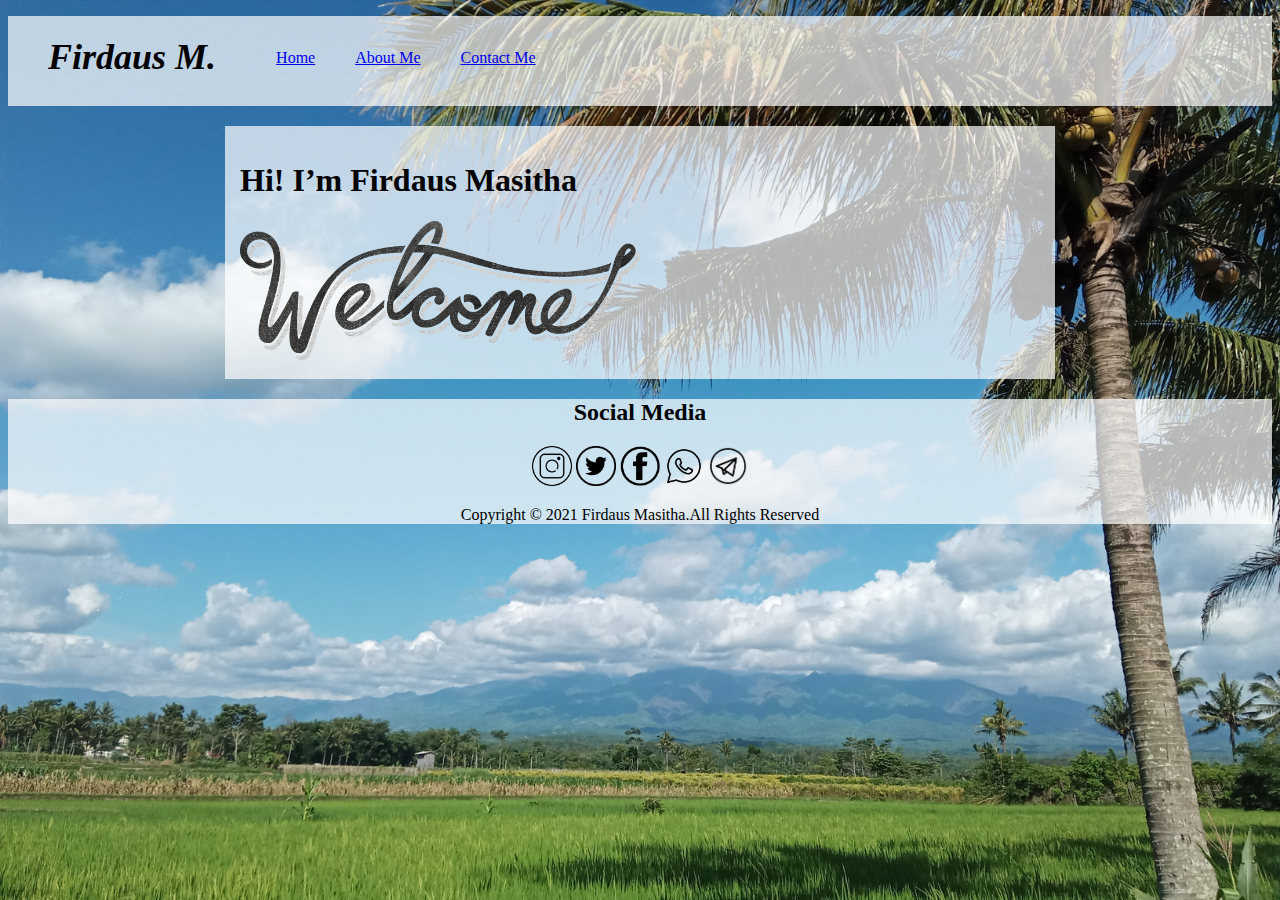
<file: index.html>
<!DOCTYPE html>
<html lang="en">
<head>
    <meta charset="UTF-8">
    <meta http-equiv="X-UA-Compatible" content="IE=edge">
    <meta name="viewport" content="width=device-width, initial-scale=1.0">
    <title>Firdaus Masitha</title>
    <link rel="stylesheet" href="stylesheet.css">
</head>
<body>
    <div class="header">
        <div class="header-logo">Firdaus M.</div>
        <div class="header-list">
            <ul>
                <li class="label-link" data-scroll>
                    <a href="index.html"data-scroll-to>
                    Home
                    </a>
                </li>
                <li class="label-link" data-scroll>
                    <a href="about.html"data-scroll-to>
                    About Me
                    </a>
                </li>
                <li class="label-link" data-scroll>
                    <a href="contact.html"copy.html data-scroll-to>
                    Contact Me
                    </a>
                </li>
            </ul>
        </div>
    </div>
    <div class="satu">
        <h1 class="a-header" data-scroll>
            <span class=title_line>Hi! I’m</span>
            <span class=title_line>Firdaus Masitha</span>
        </h1>
        <img src="welcome.png" alt="" width="400px">
    </div>
    <div class="footer">
        <h2>Social Media</h2>
        <div class="footer-item">
            <a href="https://instagram.com/firdausie_"><img src="Instagram.png" alt="" width="40px"></a>
            <a href="https://twitter.com/firdausie_"><img src="Twitter.png" alt="" width="40px"></a>
            <a href="https://facebook.com.com/Firdaus Masyitha"><img src="Facebook.png" alt="" width="40px"></a>
            <a href="https://wa.me/6285536572019"><img src="whatsapp.png" alt=""  width="40px"></a>
            <a href="https://t.me/FirdausMasitha"><img src="telegram.png" alt=""  width="40px"></a>
        </div>
        <p>Copyright © 2021 Firdaus Masitha.All Rights Reserved</p>
    </div>
</body>
</html>
</file>
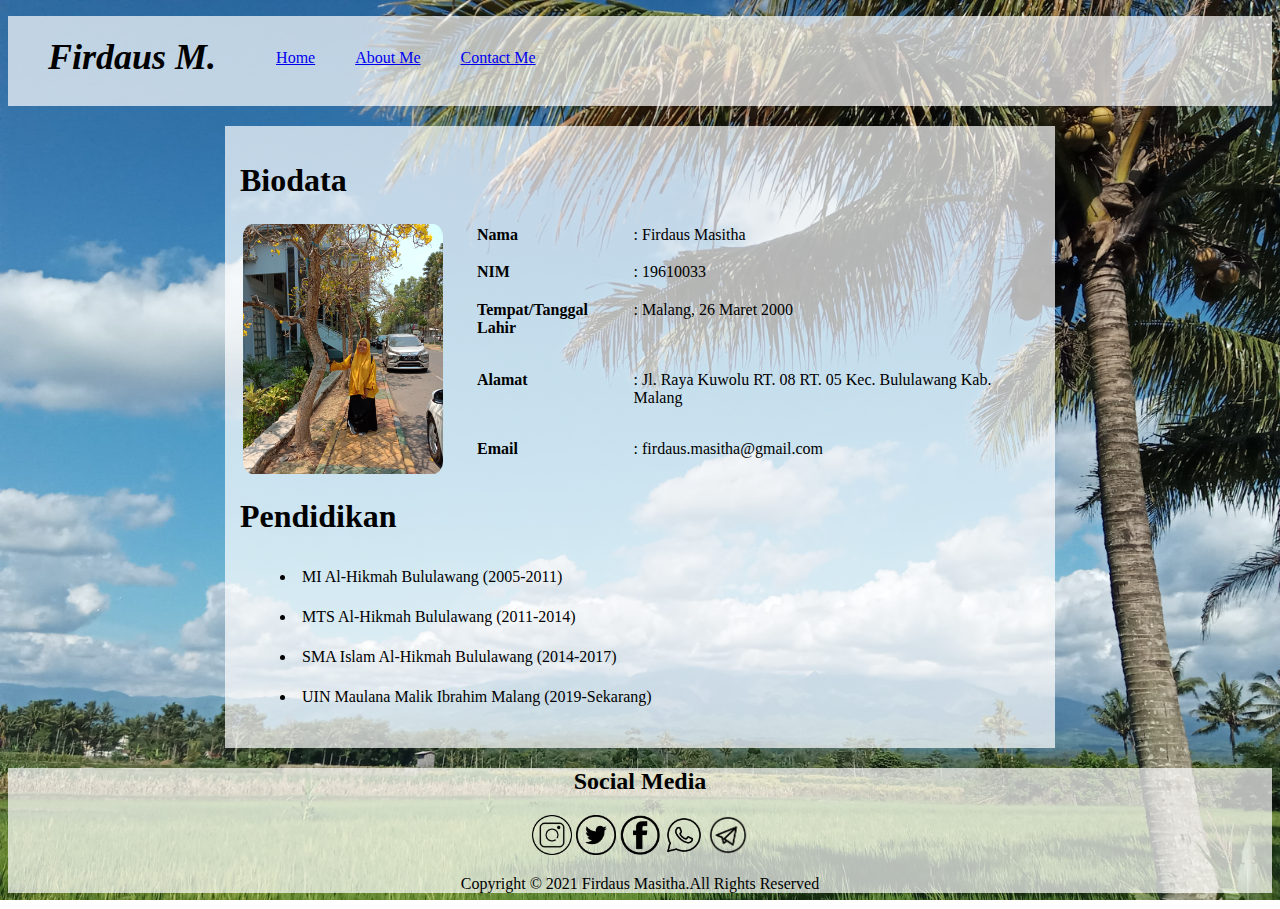
<file: about.html>
<!DOCTYPE html>
<html lang="en">
<head>
    <meta charset="UTF-8">
    <meta http-equiv="X-UA-Compatible" content="IE=edge">
    <meta name="viewport" content="width=device-width, initial-scale=1.0">
    <title>Firdaus Masitha</title>
    <link rel="stylesheet" href="stylesheet.css">
</head>
<body>
    <div class="header">
        <div class="header-logo">Firdaus M.</div>
        <div class="header-list">
            <ul>
                <li class="label-link" data-scroll>
                    <a href="index.html"data-scroll-to>
                    Home
                    </a>
                </li>
                <li class="label-link" data-scroll>
                    <a href="about.html"data-scroll-to>
                    About Me 
                    </a>
                </li>
                <li class="label-link" data-scroll>
                    <a href="contact.html"copy.html data-scroll-to>
                    Contact Me
                    </a>
                </li>
            </ul>
        </div>
    </div>
    <div class="satu">
        <h1>Biodata</h1>
        <table>
            <tr>
                <td rowspan="6" width="100px" ><img src="Foto.jpg" alt="" width="200px" style="display: block; 
                border-radius: 5%; border-color: white; margin-right: 30px; border: 2px;" ></td>
            </tr>
            <tr>
                <td><b>Nama</b></td>
                <td>: Firdaus Masitha</td>
            </tr>
            <tr>
                <td><b>NIM</b></td>
                <td>: 19610033</td>
            </tr>
            <tr>
                <td><b>Tempat/Tanggal Lahir</b></td>
                <td>: Malang, 26 Maret 2000</td>
            </tr>
            <tr>
                <td><b>Alamat</b></td>
                <td>: Jl. Raya Kuwolu RT. 08 RT. 05 Kec. Bululawang Kab. Malang</td>
            </tr>
            <tr>
                <td><b>Email</b></td>
                <td>: firdaus.masitha@gmail.com</td>
            </tr>
        </table>
        <h1>Pendidikan</h1>
        <ul>
            <li>MI Al-Hikmah Bululawang (2005-2011)</li>
            <li>MTS Al-Hikmah Bululawang (2011-2014)</li>
            <li>SMA Islam Al-Hikmah Bululawang (2014-2017)</li>
            <li>UIN Maulana Malik Ibrahim Malang (2019-Sekarang)</li>
        </ul>
    </div>
    
    <div class="footer">
        <h2>Social Media</h2>
        <div class="footer-item">
            <a href="https://instagram.com/firdausie_"><img src="Instagram.png" alt="" width="40px"></a>
            <a href="https://twitter.com/firdausie_"><img src="Twitter.png" alt="" width="40px"></a>
            <a href="https://facebook.com.com/Firdaus Masyitha"><img src="Facebook.png" alt="" width="40px"></a>
            <a href="https://wa.me/6285536572019"><img src="whatsapp.png" alt=""  width="40px"></a>
            <a href="https://t.me/FirdausMasitha"><img src="telegram.png" alt=""  width="40px"></a>
        </div>
        <p>Copyright © 2021 Firdaus Masitha.All Rights Reserved</p>
    </div>
</body>
</html>
</file>
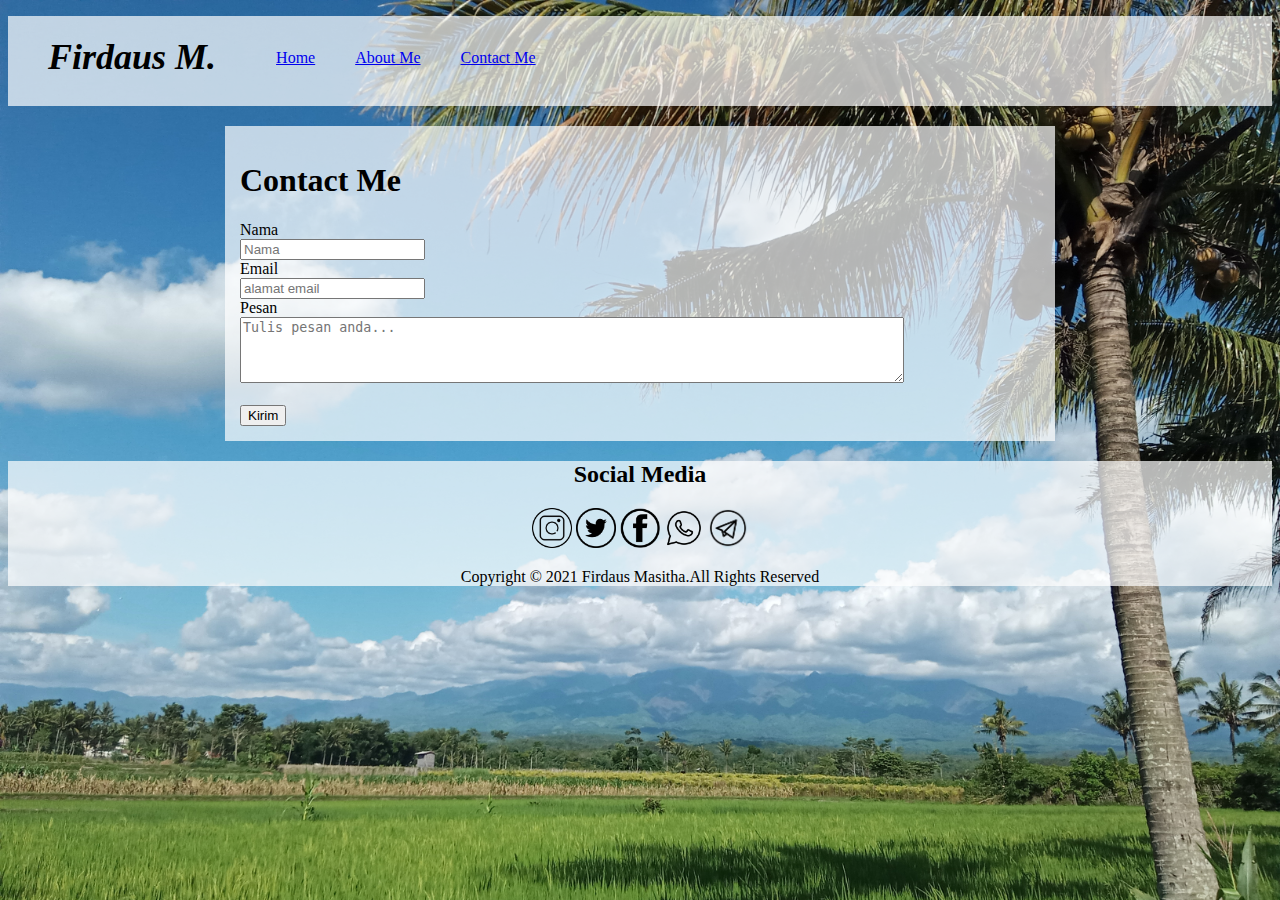
<file: contact.html>
<!DOCTYPE html>
<html lang="en">
<head>
    <meta charset="UTF-8">
    <meta http-equiv="X-UA-Compatible" content="IE=edge">
    <meta name="viewport" content="width=device-width, initial-scale=1.0">
    <title>Firdaus Masitha</title>
    <link rel="stylesheet" href="stylesheet.css">
</head>
<body>
    <div class="header">
        <div class="header-logo">Firdaus M.</div>
        <div class="header-list">
            <ul>
                <li class="label-link" data-scroll>
                    <a href="index.html"data-scroll-to>
                    Home
                    </a>
                </li>
                <li class="label-link" data-scroll>
                    <a href="about.html"data-scroll-to>
                    About Me
                    </a>
                </li>
                <li class="label-link" data-scroll>
                    <a href="contact.html"copy.html data-scroll-to>
                    Contact Me
                    </a>
                </li>
            </ul>
        </div>
    </div>
    <div class="satu">
        <h1>Contact Me</h1>
        <form action="mailto:firdaus.masitha@gmail.com" method="post" enctype="text/plain">
            <label for="Nama">Nama</label><br />
            <input type="Nama" name="Nama" placeholder="Nama"/>
            <br />
            <label for="email">Email</label><br />
            <input type="email" name="email" placeholder="alamat email"/>
            <br />
            <label for="message">Pesan</label><br />
            <textarea name="message" placeholder="Tulis pesan anda..." rows="4" cols="80"></textarea>
            <br />
            <br />
            <input type="submit" value="Kirim" />
        </form>
    </div>
    <div class="footer">
        <h2>Social Media</h2>
        <div class="footer-item">
            <a href="https://instagram.com/firdausie_"><img src="Instagram.png" alt="" width="40px"></a>
            <a href="https://twitter.com/firdausie_"><img src="Twitter.png" alt="" width="40px"></a>
            <a href="https://facebook.com.com/Firdaus Masyitha"><img src="Facebook.png" alt="" width="40px"></a>
            <a href="https://wa.me/6285536572019"><img src="whatsapp.png" alt=""  width="40px"></a>
            <a href="https://t.me/FirdausMasitha"><img src="telegram.png" alt=""  width="40px"></a>
        </div>
        <p>Copyright © 2021 Firdaus Masitha.All Rights Reserved</p>
    </div>
</body>
</html>
</file>
<file: stylesheet.css>
body{
 
        font-family: 'Times New Roman', Times, serif;
        text-decoration: none; background-image: url("Background.jpg"); background-size: cover; 
        background-attachment: fixed; text-decoration: none;
    }
    
.header {
    background-color: rgba(255, 255, 255, 0.7);
    color: black;
    height: 90px;
}
.header-logo {
    float: left;
    font-family: 'cursive';
    font-style: italic;
    font-weight: bold;
    font-size: 36px;
    padding: 20px 40px;
}
.header-list li{
    list-style: none; float:left; padding: 33px 20px;
}
.satu {
    background-color: rgba(255, 255, 255, 0.7);
    width: 800px;
    color: black;
    margin: 20px auto;
    padding: 15px;
}
.satu li {
    list-style: inside; line-height: 40px;
}

.welcome{
    width:200px;
}
td {
    text-align: left; vertical-align: top; 
}
.footer {
    background-color: rgba(255, 255, 255, 0.7);
    color: black;
    text-align: center;
}
</file>
